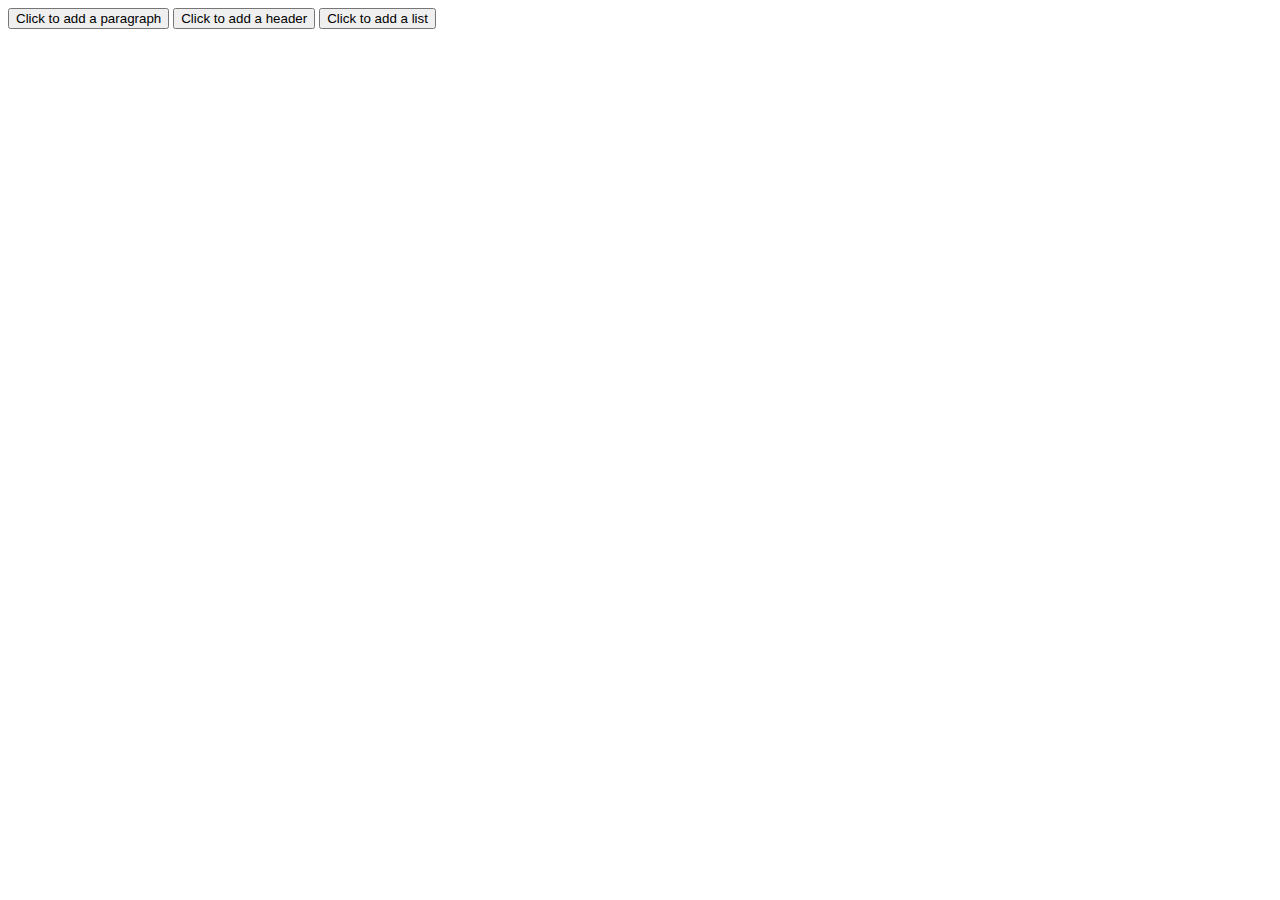
<file: index.html>
<!DOCTYPE html>
<html lang="en">
<head>
  <meta charset="utf-8">
  <title>Untitled</title>
</head>
<body>
	
	<button class="paragraph">Click to add a paragraph</button>
	<button class="header">Click to add a header</button>
	<button class="unordered">Click to add a list</button>
  <script src="http://cdnjs.cloudflare.com/ajax/libs/jquery/2.0.3/jquery.min.js"></script>
  <script src="main.js"></script>

</body>
</html>
</file>
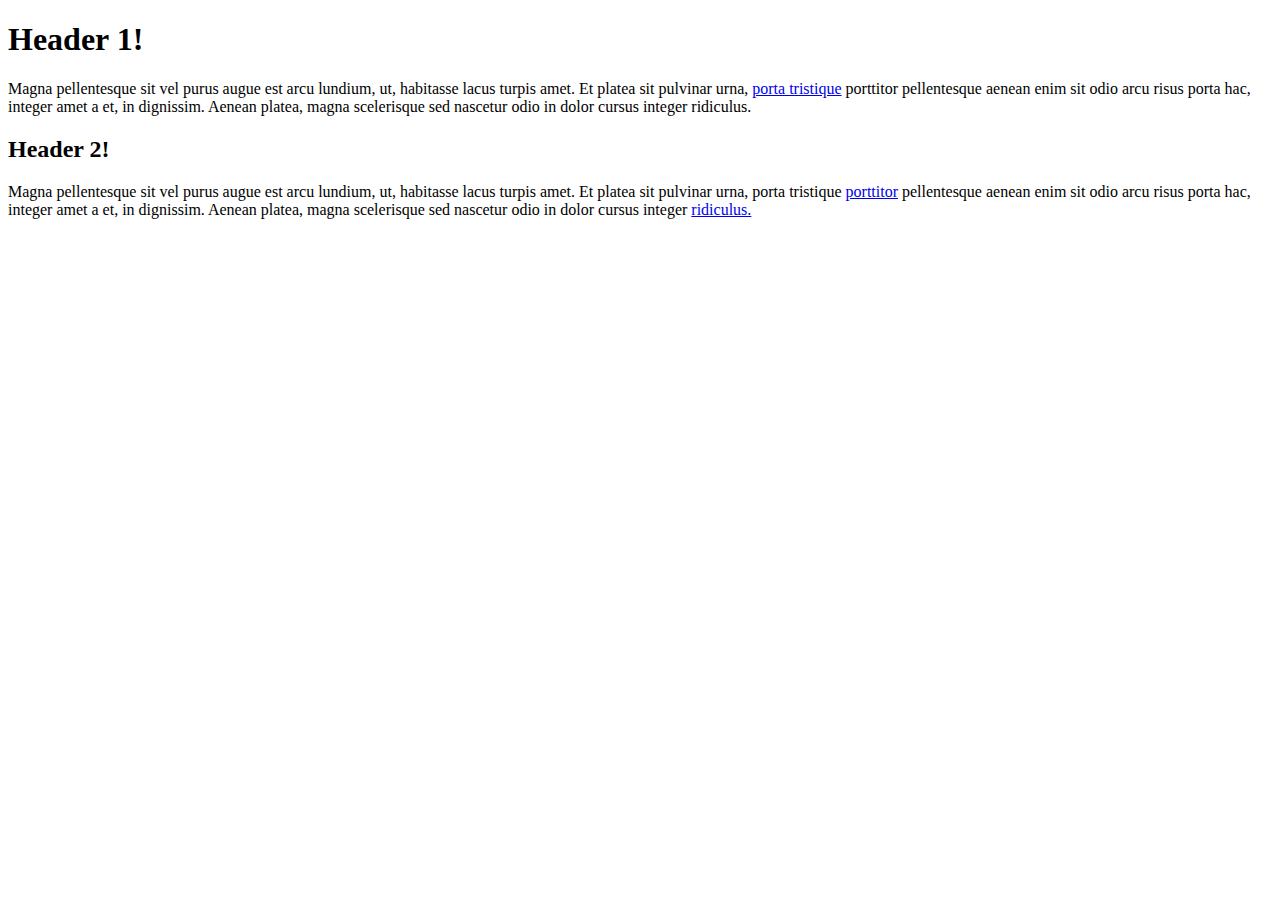
<file: index2.html>
<!DOCTYPE html>
<html lang="en">
<head>
  <meta charset="utf-8">
  <title>Untitled</title>
</head>
<body>
	<h1>Header 1</h1>
	<p>Magna pellentesque sit vel purus augue est arcu lundium, ut, habitasse lacus turpis amet. Et platea sit pulvinar urna, <a href="http:\\www.google.com">porta tristique</a> porttitor pellentesque aenean enim sit odio arcu risus porta hac, integer amet a et, in dignissim. Aenean platea, magna scelerisque sed nascetur odio in dolor cursus integer ridiculus.</p>

	<h2>Header 2</h2>
	<p>Magna pellentesque sit vel purus augue est arcu lundium, ut, habitasse lacus turpis amet. Et platea sit pulvinar urna, porta tristique <a href="http:\\www.golf.com">porttitor</a> pellentesque aenean enim sit odio arcu risus porta hac, integer amet a et, in dignissim. Aenean platea, magna scelerisque sed nascetur odio in dolor cursus integer <a href="http:\\https://github.com/refactoru">ridiculus.</a></p>


  <script src="http://cdnjs.cloudflare.com/ajax/libs/jquery/2.0.3/jquery.min.js"></script>
  <script src="main.js"></script>

</body>
</html>
</file>
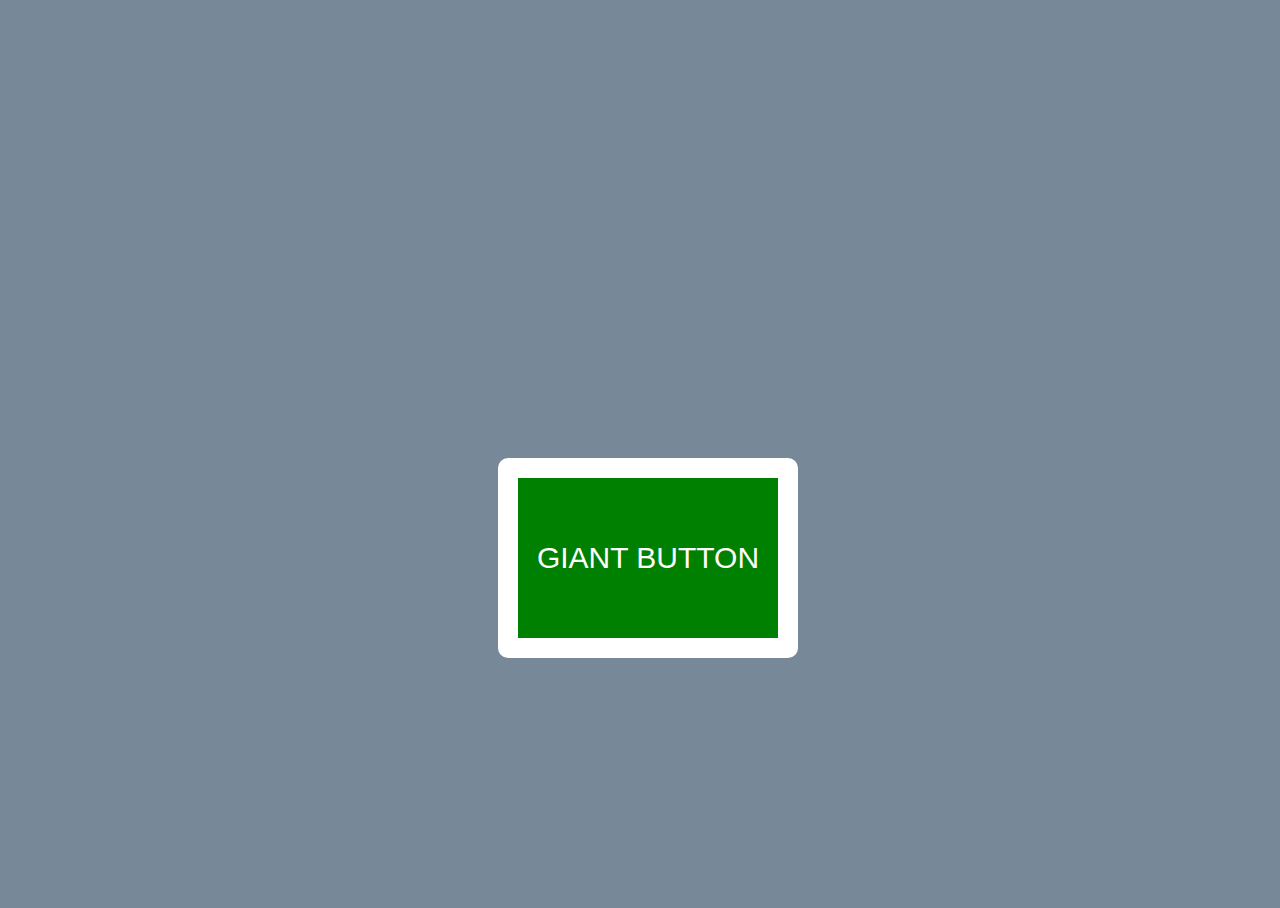
<file: index3.html>
<!DOCTYPE html>
<html lang="en">
<head>
  <meta charset="utf-8">
  <title>Untitled</title>
  <link rel="stylesheet" type="text/css" href="main.css">
</head>
<body>
	
	<div class="container">
	<button class="giant-button">GIANT BUTTON</button>
	</div>
	
  <script src="http://cdnjs.cloudflare.com/ajax/libs/jquery/2.0.3/jquery.min.js"></script>
  <script src="main.js"></script>

</body>
</html>
</file>
<file: main.css>
body {
	background-color: lightslategray;
}

.container {
	position: absolute;
	width: 100%;
	height: 100%;
	text-align: center;

}

.giant-button {
	width: 300px;
	height: 200px;
	background-color: green;
	border: 20px solid white;
	border-radius: 10px;
	font-size: 30px;
	color: white;
	position: relative;
	top: 50%;
}

.fixed-center-box {
	position: fixed;
	top: 50%;
	left: 50%;
	margin-top: -100px;
	margin-left: -150px;
	z-index: 1;
	width: 300px;
	height: 300px;
	padding: 20px;
	background-color: white;
	border-radius: 5px;
}
</file>
